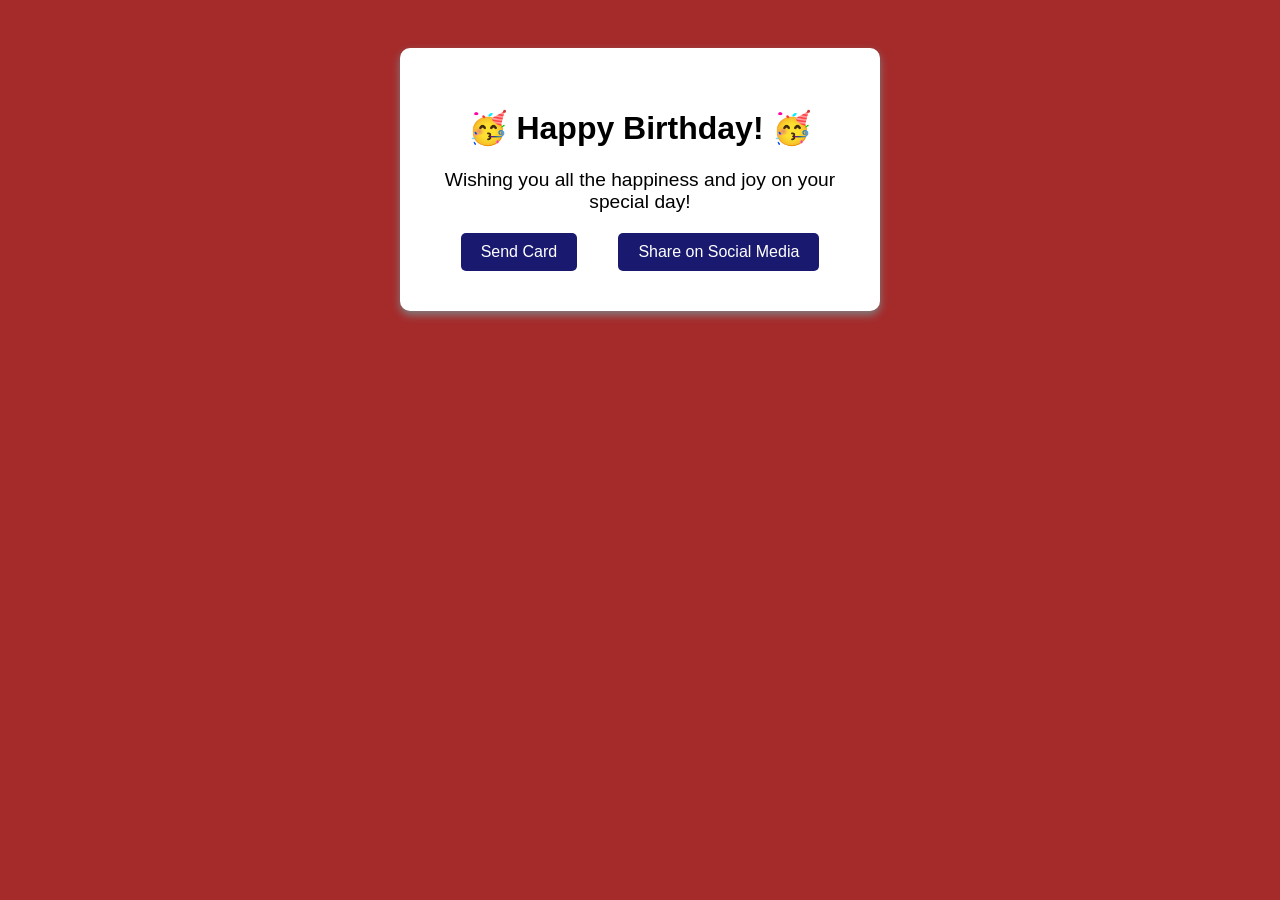
<file: CSS/pseudo-elementi/HappyBirtday.html>
<!DOCTYPE html>
<html lang="en">
  <head>
    <meta charset="utf-8">
    <meta name="viewport" content="width=device-width, initial-scale=1.0">
    <title>Greeting Card</title>
    <link href="styles.css" rel="stylesheet">
  </head>
  <body>
    <div class="card" id="greeting-card">
      <h1>Happy Birthday!</h1>
      <p class="message">
        Wishing you all the happiness and joy on your special day!
      </p>
      <div class="card-links">
        <a href="#send" class="send-link">Send Card</a>
        <a href="#share" class="share-link">Share on Social Media</a>
      </div>
  	</div>
    <section id="send">
      <h2>Sending your card...</h2>
      <p>Card successfully sent to your recipient!</p>
    </section>
    <section id="share">
      <h2>Sharing your card...</h2>
      <p>Your card was shared on social media!</p>
    </section>
  </body>
</html>
</file>
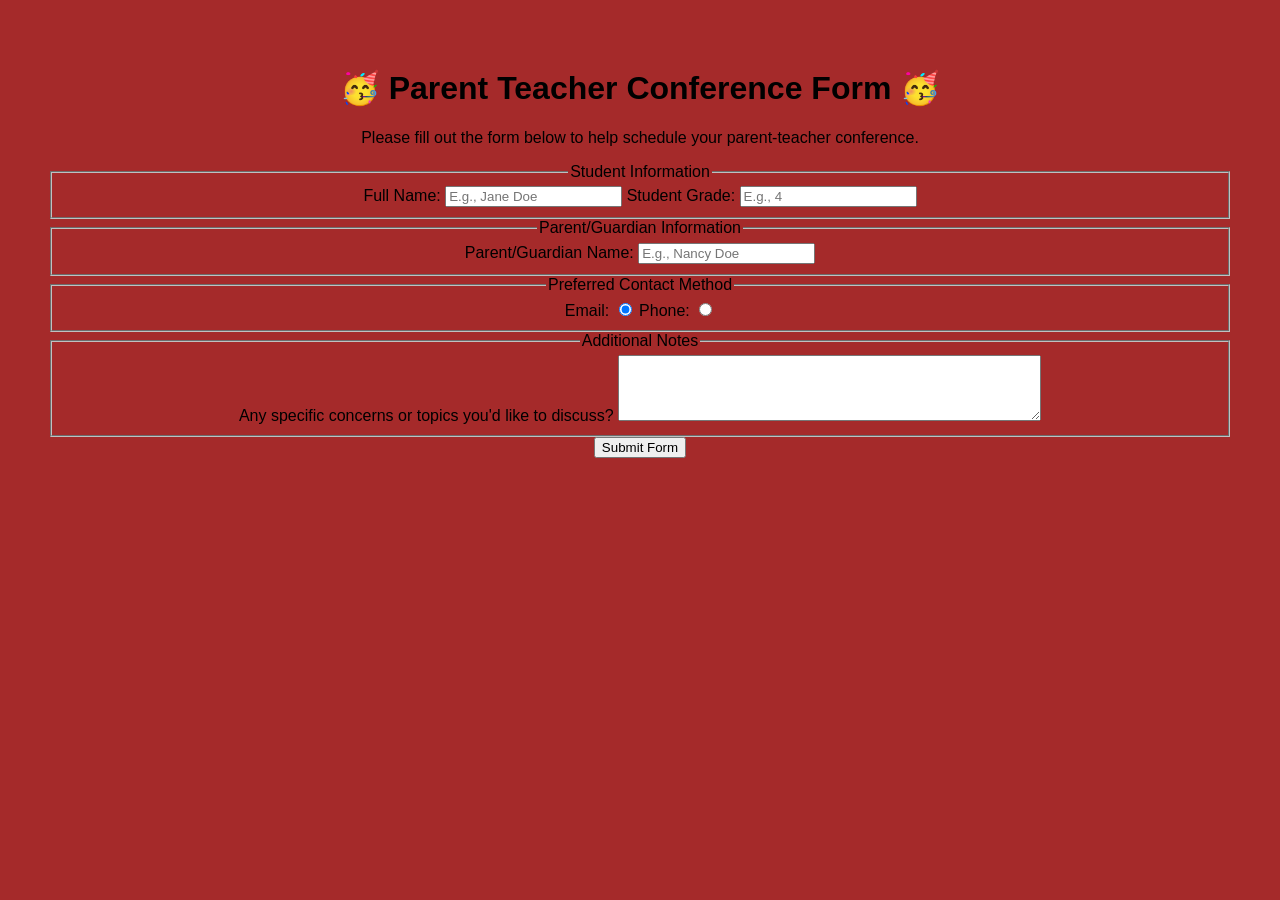
<file: CSS/pseudo-elementi/Student-Information.html>
<!DOCTYPE html>
<html lang="en">

<head>
  <meta charset="utf-8">
  <meta name="viewport" content="width=device-width, initial-scale=1.0">
  <title>Parent Teacher Conference Form</title>
  <link rel="stylesheet" href="./styles.css" />
</head>

<body>
  <main class="container">
    <h1 class="title center">Parent Teacher Conference Form</h1>
    <p class="description center">Please fill out the form below to help schedule your parent-teacher conference.</p>

    <form>
      <fieldset>
        <legend>Student Information</legend>
        <label for="student-name">Full Name: </label>
        <input
            type="text"
            name="student-name"
            id="student-name"
            required
            placeholder="E.g., Jane Doe"
          />

        <label for="grade">Student Grade: </label>
        <input
            type="number"
            name="grade"
            id="grade"
            required
            placeholder="E.g., 4"
          />
      </fieldset>

      <fieldset>
        <legend>Parent/Guardian Information</legend>
        <label for="parent-name">Parent/Guardian Name: </label>
        <input
            type="text"
            name="parent-name"
            id="parent-name"
            required
            placeholder="E.g., Nancy Doe"
          />
      </fieldset>

      <fieldset>
        <legend>Preferred Contact Method</legend>
        <label class="contact-method" for="email">Email: </label>
        <input
            id="email"
            class="contact-method-radio-btn"
            type="radio"
            name="contact-method"
            value="email"
            checked
          />

        <label class="contact-method" for="phone">Phone: </label>
        <input
            id="phone"
            class="contact-method-radio-btn"
            type="radio"
            name="contact-method"
            value="phone"
          />
      </fieldset>

      <fieldset>
        <legend>Additional Notes</legend>
        <label for="notes"
            >Any specific concerns or topics you'd like to discuss?</label>
        <textarea id="notes" name="notes" rows="4" cols="50"></textarea>
      </fieldset>

      <button class="submit-btn" type="submit">Submit Form</button>
    </form>
  </main>
</body>

</html>
</file>
<file: CSS/pseudo-elementi/styles.css>
body {
  font-family: Arial, sans-serif;
  padding: 40px;
  text-align: center;
  background-color: brown;
}

.card {
  background-color: white;
  max-width: 400px;
  padding: 40px;
  margin: 0 auto;
  border-radius: 10px;
  box-shadow: 0 4px 8px gray;
  transition: transform 0.3s, background-color 0.3s ease
}

.card:hover {
  background-color: khaki;
  transform: scale(1.1);
}

h1::before {
  content: "🥳 ";
}

h1::after {
  content: " 🥳";
}

.message {
  font-size: 1.2em;
  margin-bottom: 20px;
}

.card-links {
  margin-top: 20px;
  display: flex;
  justify-content: space-around;
}

.card-links a {
  text-decoration: none;
  font-size: 1em;
  padding: 10px 20px;
  border-radius: 5px;
  color: white;
  background-color: midnightblue;
  transition: background-color 0.3s ease;
}

.card-links a:hover {
  background-color: orangered;
}

.card-links a:active {
  background-color: midnightblue;
}

.card-links a:focus {
  outline: 2px solid yellow;
}

.card-links a:visited {
  color: crimson;
}

section {
  margin: 20px auto;
  max-width: 600px;
  background-color: whitesmoke;
  padding: 20px;
  border-radius: 10px;
  display:none;
}

section:hover{
  transform: skewX(10deg);
}

section:target{
  display:block;
}
</file>
